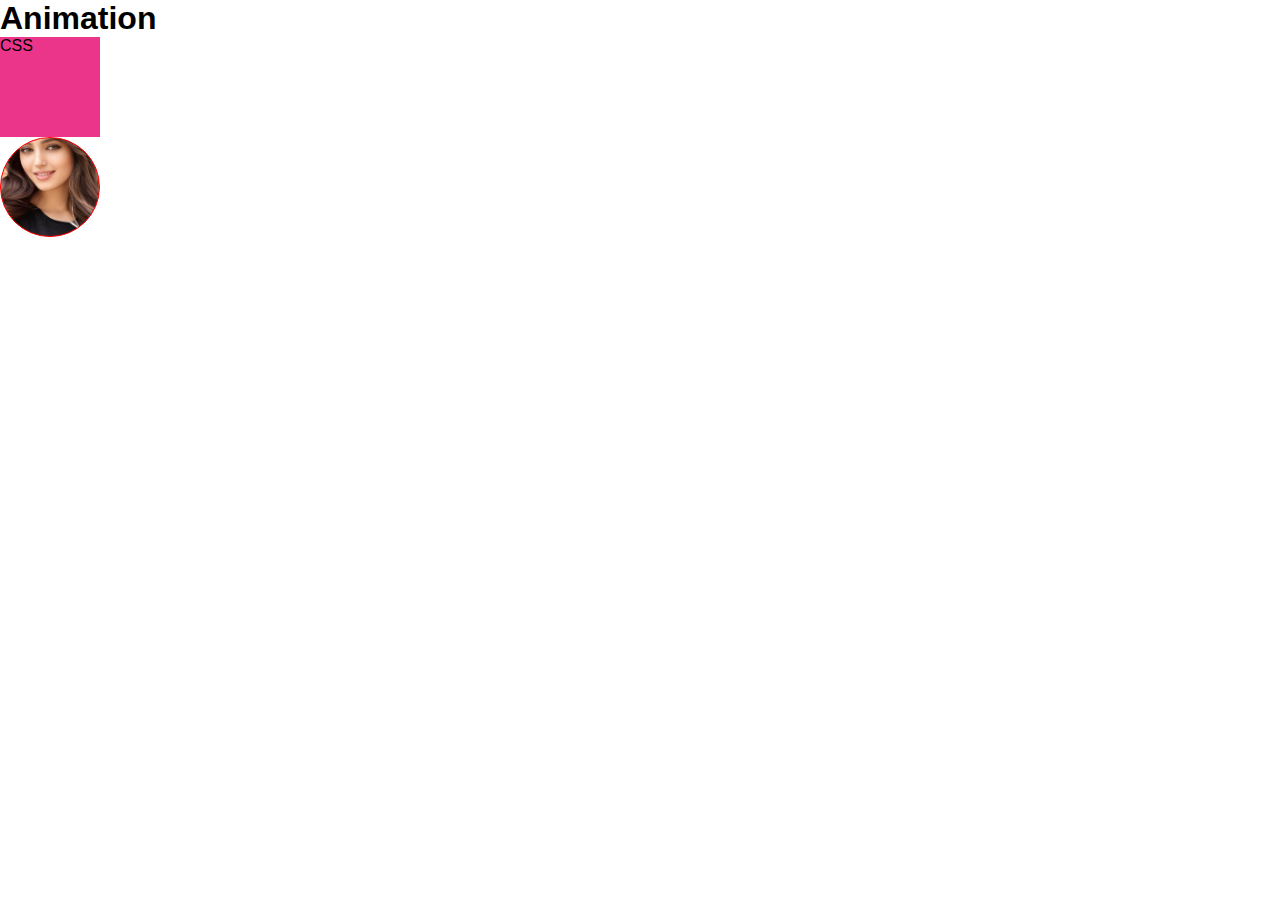
<file: index.html>
<!DOCTYPE html>
<html lang="en">
<head>
    <meta charset="UTF-8">
    <meta http-equiv="X-UA-Compatible" content="IE=edge">
    <meta name="viewport" content="width=device-width, initial-scale=1.0">
    <title>Document</title>
    <link rel="stylesheet" href="style.css">
</head>
<body>
    <h1>Animation</h1>
    <div class="box">CSS</div>
    <div class="user">
        
    </div>



</body>
</html>
</file>
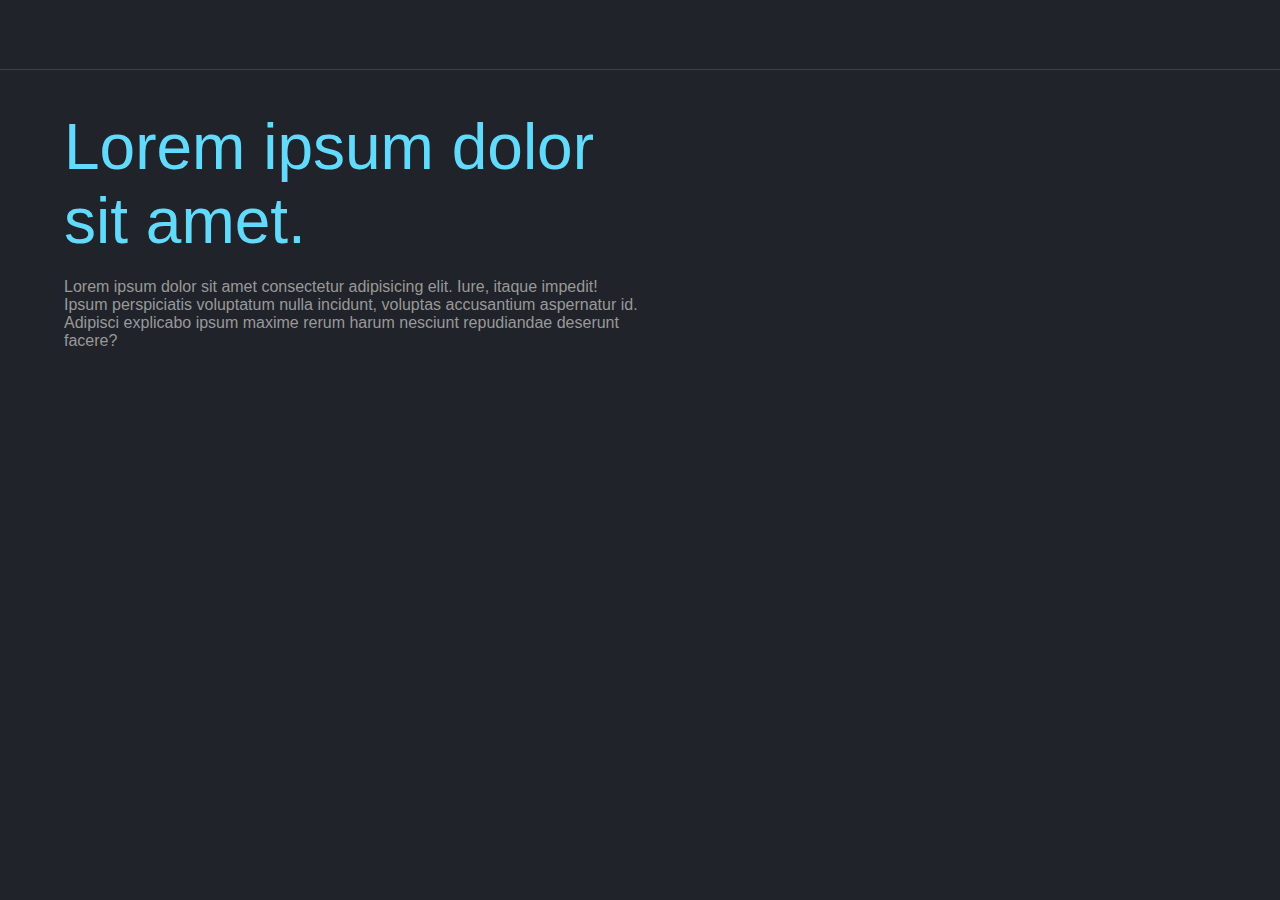
<file: main.html>
<!DOCTYPE html>
<html lang="en">
<head>
    <meta charset="UTF-8">
    <meta http-equiv="X-UA-Compatible" content="IE=edge">
    <meta name="viewport" content="width=device-width, initial-scale=1.0">
    <title>Document</title>
    <link rel="stylesheet" href="./mainstyle.css">
</head>
<body>
    <div class="main">
        <div class="navbar">
            <h2 class="nav_logo">Animation</h2>
            <ul class="nav_collection">
                <li class="nav_item">Home</li>
                <li class="nav_item">About</li>
                <li class="nav_item">Blog</li>
                <li class="nav_item">Contact</li>
            </ul>
        </div>

        <div class="content">
            <h1 class="content_title">Lorem ipsum dolor sit amet.</h1>
            <p class="content_desc">Lorem ipsum dolor sit amet consectetur adipisicing elit. Iure, itaque impedit! Ipsum perspiciatis voluptatum nulla incidunt, voluptas accusantium aspernatur id. Adipisci explicabo ipsum maxime rerum harum nesciunt repudiandae deserunt facere?</p>
        </div>
    </div>
</body>
</html>
</file>
<file: style.css>
*{
    margin: 0px;
    padding: 0px;
    box-sizing: border-box;
    font-family: sans-serif;
}
.box{
    width: 100px;
    height: 100px;
    background: rgb(235, 53, 138);
    position: relative;
/* nomi */
/* davomiyligi */
    animation-name: anime;
    animation-duration: 1s;
    /* kechiktirish */
    animation-delay: 0;

    animation-iteration-count: 2;

    animation-direction: alternate;

    animation-fill-mode: forwards;
}
@keyframes anime {
    from{
        left: 200px;
    }
    to{
        left: 70%;
        transform: rotate(360deg);
        background: dodgerblue;
        border-radius: 50%;
    }
}
.user{
    width: 100px;
    height: 100px;
    border-radius: 50%;
    border: 1px solid red;
    background: url(./girl.jpg) no-repeat center/cover;

    position: relative;
    animation-name: girl;
    animation-duration: 2s;
    animation-iteration-count: infinite;
    animation-timing-function: linear;
}
@keyframes girl {
    0%{
        top: 0;
        left: 0;
    }
    25%{
        top: 0;
        left: 400px;
    }
    50%{
        top: 400px;
        left: 400px;
    }
    75%{
        top: 400px;
        left: 0px;
    }
    100%{
        top: 0px;
        left: 0px;
    }
}
</file>
<file: mainstyle.css>
*{
    margin: 0px;
    padding: 0px;
    box-sizing: border-box;
    font-family: sans-serif;
}
.main{
    width: 100%;
    min-height: 100vh;
    background: #20232a;
    color: #61dafb;
}
.navbar{
    height: 70px;
    border-bottom: 1px solid #fff2;
    display: flex;
    align-items: center;
    gap: 80px;
    padding: 0 5%;
}
.nav_item,
.nav_logo{
    transform: translateY(-40px);
    opacity: 0;
    animation: logo .5s ease-in 0.5s forwards;
}
.nav_item:nth-child(1){
    animation-delay: 0.7s;
}
.nav_item:nth-child(2){
    animation-delay: 0.9s;
}
.nav_item:nth-child(3){
    animation-delay: 1.1s;
}
.nav_item:nth-child(4){
    animation-delay: 1.3s;
}

@keyframes logo {
    to{
        transform: translateY(0);
        opacity: 1;
    }
}
.nav_collection{
    display: flex;
    list-style: none;
    gap: 40px;
}
.content{
    padding: 40px 5%;
}
.content_title{
    width: 50%;
    font-size: 5vw;
    font-weight: 100;
}
@keyframes text {
    
}
.content_desc{
    width: 50%;
    padding-top: 20px;
    color: #999;
}
</file>
